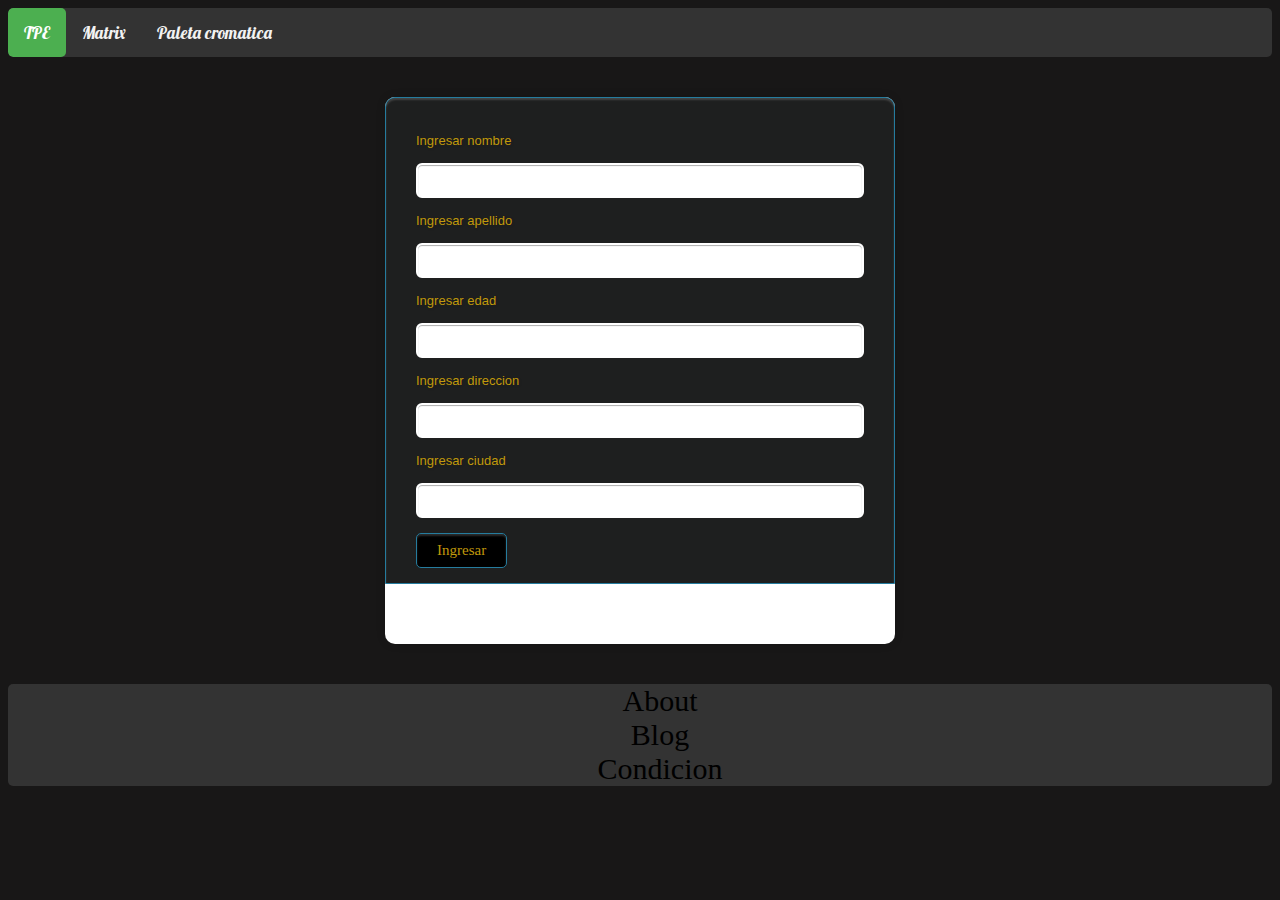
<file: Paginas web/index.html>
<!DOCTYPE html>
<html lang="en">
<head>
    <meta charset="UTF-8">
    <meta name="viewport" content="width=device-width, initial-scale=1.0">
    <title>TPE</title>
    <link rel="shortcut icon" href="./src/html-5.ico" type="image/x-icon">
    <link rel="stylesheet" href="css/styles.css">
    <link rel="stylesheet" href="./css/normalize.css">
</head>
<header>
    <div class="topnav">
        <a class="active" href="index.html">TPE</a>
        <a href="matrix.html">Matrix</a>
        <a href="paleta.html">Paleta cromatica</a>
      </div>
</header>
<body>
    <div class="form-estilo">
        <form action="" method="get">
            <label for="">Ingresar nombre</label>
            <input type="text">
            <label for="">Ingresar apellido</label>
            <input type="text">
            <label for="">Ingresar edad</label>
            <input type="text">
            <label for="">Ingresar direccion</label>
            <input type="text">
            <label for="">Ingresar ciudad</label>
            <input type="text">
            <input type="button" value="Ingresar">
        </form>
    </div>    
</body>
<footer>
    <ul>
        <li>About</li>
        <li>Blog</li>
        <li>Condicion</li>
    </ul>
</footer>
</html>
</file>
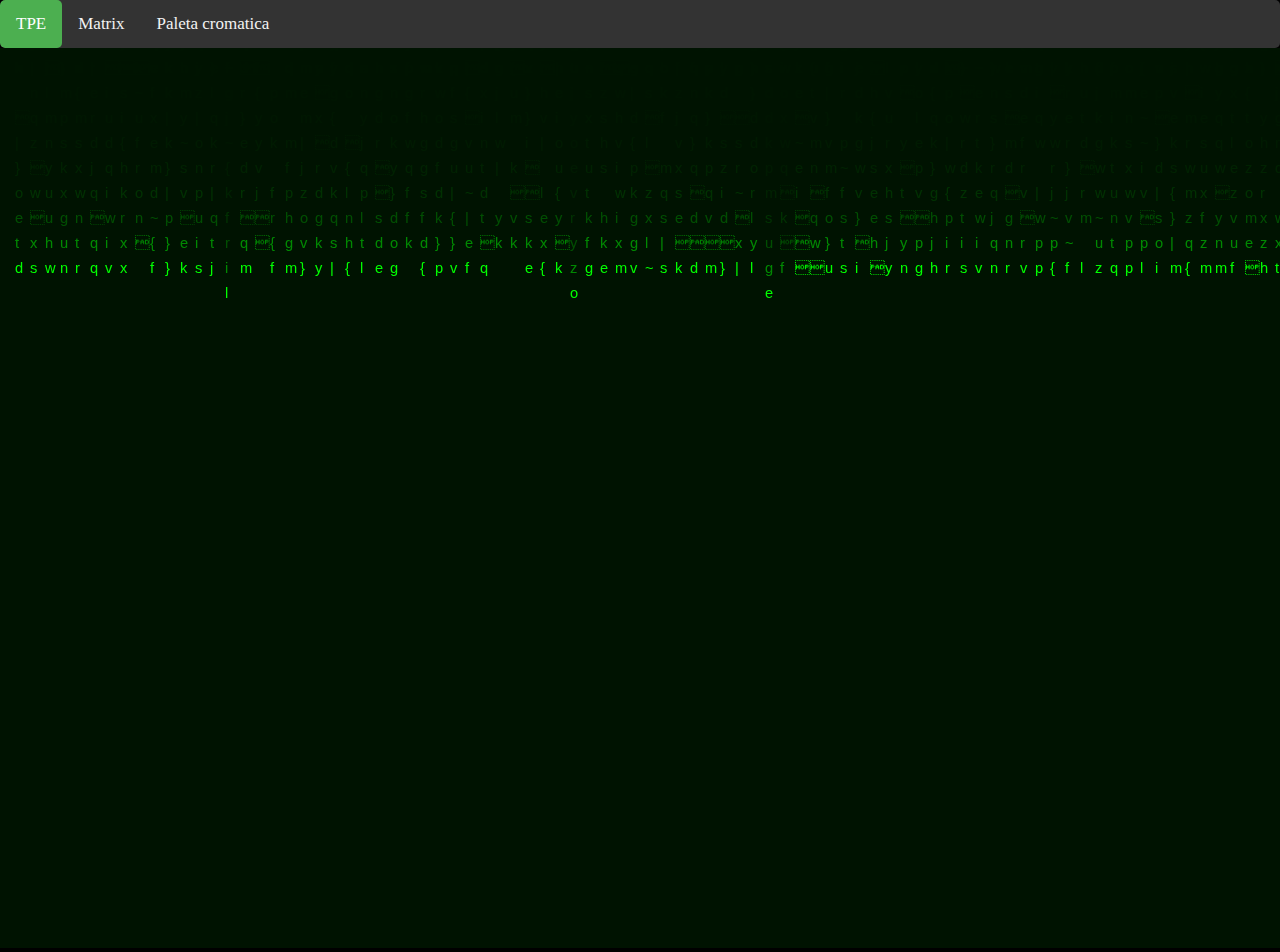
<file: Paginas web/matrix.html>
<!DOCTYPE html>
<html lang="en">
<head>
    <meta charset="UTF-8">
    <meta name="viewport" content="width=device-width, initial-scale=1.0">
    <title>Matrix</title>
    <link rel="shortcut icon" href="./src/html-5.ico" type="image/x-icon">
    <link rel="stylesheet" href="./css/normalize.css">
    <link rel="stylesheet" href="./css/matrix-estilo.css">
</head>
<div class="margen-header">
    <header>
        <div class="topnav">
            <a class="active" href="index.html">TPE</a>
            <a href="matrix.html">Matrix</a>
            <a href="paleta.html">Paleta cromatica</a>
        </div>
</div>     
</header>
<body>
    <canvas id="matrix"> Reinicia la pagina por favor </canvas>
    <script src="./js/matrix.js"></script>
</body>
</html>
</file>
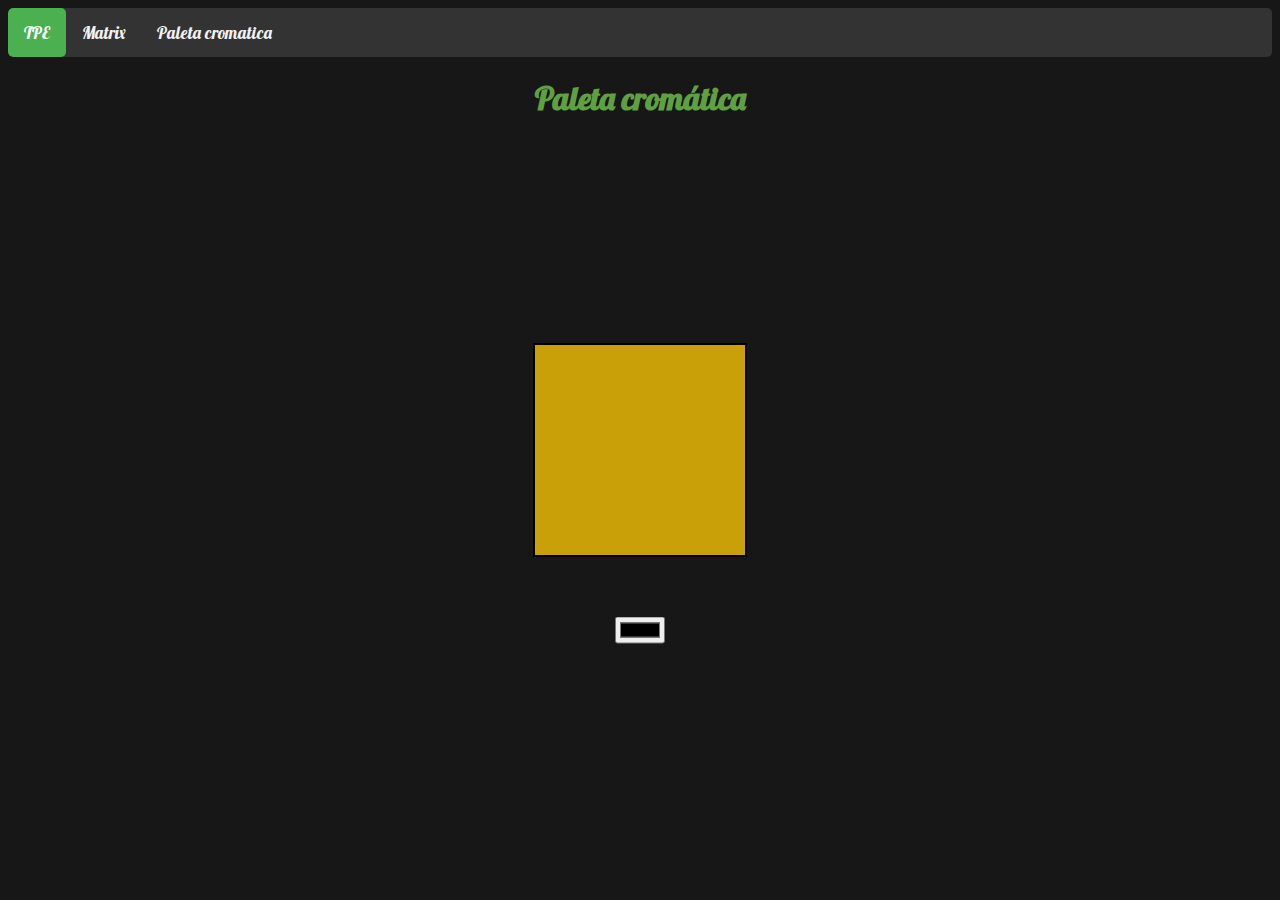
<file: Paginas web/paleta.html>
<!DOCTYPE html>
<html lang="en">
<head>
    <meta charset="UTF-8">
    <meta name="viewport" content="width=device-width, initial-scale=1.0">
    <title>Paleta Cromatica</title>
    <link rel="shortcut icon" href="./src/html-5.ico" type="image/x-icon">
    <link rel="stylesheet" href="./css/paleta-estilo.css">
    <link rel="stylesheet" href="./css/normalize.css">
</head>
<header>
    <div class="topnav">
        <a class="active" href="index.html">TPE</a>
        <a href="matrix.html">Matrix</a>
        <a href="paleta.html">Paleta cromatica</a>
      </div>
</header>
<body>  
    <h1> Paleta cromática </h1>
    <!----Este div va a ser el contenedor del texto y del color     ----->
    <div class="visualizar" id="visualizar"></div>
    <input type="color" id="color"> 

    <script src="./js/paleta-cromatica.js"> </script>
</body>
</html>
</file>
<file: Paginas web/css/styles.css>
@import url('https://fonts.googleapis.com/css2?family=Lobster&family=Press+Start+2P&display=swap');
body{
    background-color:#181717;
}
.header{
    padding: 10px;
    text-align: center;
    background: cyan;
    color: black;
    font-size: 20px;
    }
.form-estilo {
	width:450px;
	padding:30px;
	margin:40px auto;
	background: #FFF;
	border-radius: 10px;
	-webkit-border-radius:10px;
	-moz-border-radius: 10px;
	box-shadow: 0px 0px 10px rgba(0, 0, 0, 0.13);
	-moz-box-shadow: 0px 0px 10px rgba(0, 0, 0, 0.13);
	-webkit-box-shadow: 0px 0px 10px rgba(0, 0, 0, 0.13);
}
/* Agregué un color gris oscuro al fondo de navegacion */
.topnav {
    background-color: #333;
    overflow: hidden;
	border-radius: 5px;
	font-family: 'Lobster', cursive;
  }
  
  /* Le agrego un estilo a los links de la barra de nav */
  .topnav a {
    float: left;
    color: #f2f2f2;
    text-align: center;
    padding: 14px 16px;
    text-decoration: none;
    font-size: 17px;
    border-radius: 5px;
  }
  
  /* Le cambie el color al hover de los links */
  .topnav a:hover {
    background-color: #ddd;
    color: black;
  }
  
  /* Le agrego un color a la pestaña que fue clickeada y donde estamos actualmente */
  .topnav a.active {
    background-color: #4CAF50;
    color: white;
  }
.form-estilo form{
	background: #1e1f1f ;
	padding: 20px 30px 15px 30px;
	margin: -30px -30px 30px -30px;
	border-radius: 10px 10px 0 0;
	-webkit-border-radius: 10px 10px 0 0;
	-moz-border-radius: 10px 10px 0 0;
	text-shadow: 1px 1px 3px rgba(0, 0, 0, 0.12);
	font: normal 30px 'Bitter', serif;
	-moz-box-shadow: inset 0px 2px 2px 0px rgba(255, 255, 255, 0.17);
	-webkit-box-shadow: inset 0px 2px 2px 0px rgba(255, 255, 255, 0.17);
	box-shadow: inset 0px 2px 2px 0px rgba(255, 255, 255, 0.17);
	border: 1px solid #257C9E;
}
.form-estilo label{
	display: block;
	font: 13px Arial, Helvetica, sans-serif;
	color: #C1990B;
    margin-top: 15px;
    margin-bottom: 15px;
}
.form-estilo input[type="text"] {
	display: block;
	box-sizing: border-box;
	-webkit-box-sizing: border-box;
	-moz-box-sizing: border-box;
	width: 100%;
	padding: 8px;
	border-radius: 6px;
	-webkit-border-radius:6px;
	-moz-border-radius:6px;
	border: 2px solid #fff;
	box-shadow: inset 0px 1px 1px rgba(0, 0, 0, 0.33);
	-moz-box-shadow: inset 0px 1px 1px rgba(0, 0, 0, 0.33);
	-webkit-box-shadow: inset 0px 1px 1px rgba(0, 0, 0, 0.33);
}
.form-estilo input[type="button"], 
.form-estilo input[type="submit"]{
	background:black;
	padding: 8px 20px 8px 20px;
	border-radius: 5px;
	-webkit-border-radius: 5px;
	-moz-border-radius: 5px;
	color: #C1990B;
	text-shadow: 1px 1px 3px rgba(0, 0, 0, 0.12);
	font: normal 30px 'Bitter', serif;
	-moz-box-shadow: inset 0px 2px 2px 0px rgba(255, 255, 255, 0.17);
	-webkit-box-shadow: inset 0px 2px 2px 0px rgba(255, 255, 255, 0.17);
	box-shadow: inset 0px 2px 2px 0px rgba(255, 255, 255, 0.17);
	border: 1px solid #257C9E;
    font-size: 15px;
    margin-top: 15px;
}
.form-estilo input[type="button"]:hover, 
.form-estilo input[type="submit"]:hover{
	background: #2A6881;
	-moz-box-shadow: inset 0px 2px 2px 0px rgba(255, 255, 255, 0.28);
	-webkit-box-shadow: inset 0px 2px 2px 0px rgba(255, 255, 255, 0.28);
	box-shadow: inset 0px 2px 2px 0px rgba(255, 255, 255, 0.28);
}
.footer, ul{
    background: #333;
    text-align: center;
    font: normal 30px 'Bitter', serif;
    list-style: none;
	border-radius: 5px;
	text-shadow: #1e1f1f;
}
</file>
<file: Paginas web/css/matrix-estilo.css>
@import url('https://fonts.googleapis.com/css2?family=Lobster&family=Press+Start+2P&display=swap');
html, body {
    margin: 0;
    padding: 0;
    height: 100%;
    background: #000;
}
.header{
    text-align: center;
    background: cyan;
    color: black;
    font-size: 20px;
    }

/* Agregué un color gris oscuro al fondo de navegacion */
.topnav {
    background-color: #333;
    overflow: hidden;
    border-radius: 5px;
  }
  
  /* Le agrego un estilo a los links de la barra de nav */
  .topnav a {
    float: left;
    color: #f2f2f2;
    text-align: center;
    padding: 14px 16px;
    text-decoration: none;
    font-size: 17px;
    border-radius: 5px;
  }
  
  /* Le cambie el color al hover de los links */
  .topnav a:hover {
    background-color: #ddd;
    color: black;
  }
  
  /* Le agrego un color a la pestaña que fue clickeada y donde estamos actualmente */
  .topnav a.active {
    background-color: #4CAF50;
    color: white;
  }
</file>
<file: Paginas web/css/paleta-estilo.css>
@import url('https://fonts.googleapis.com/css2?family=Lobster&family=Press+Start+2P&display=swap');

body{
    background-color:#181717;
    font-family: 'Lobster', cursive;
}
.header{
    padding: 10px;
    text-align: center;
    background: cyan;
    color: black;
    font-size: 20px;
    }

/* Agregué un color gris oscuro al fondo de navegacion */
.topnav {
    background-color: #333;
    overflow: hidden;
    border-radius: 5px;
  }
  
  /* Le agrego un estilo a los links de la barra de nav */
  .topnav a {
    float: left;
    color: #f2f2f2;
    text-align: center;
    padding: 14px 16px;
    text-decoration: none;
    font-size: 17px;
    border-radius: 5px;
  }
  
  /* Le cambie el color al hover de los links */
  .topnav a:hover {
    background-color: #ddd;
    color: black;
  }
  
  /* Le agrego un color a la pestaña que fue clickeada y donde estamos actualmente */
  .topnav a.active {
    background-color: #4CAF50;
    color: white;
  }

h1{
    color: #5FA040;
    text-align: center;
    font-size: 2em;
}
.visualizar{
    background-color:#CAA008;
    text-transform: uppercase;
    text-align: center;
    font-size: 35px;
    width: 6em;
    height: 6em;
    border: 2px solid #000000;
    position: absolute;
    top: 50%;
    left: 50%;
    transform: translate(-50%, -50%);
    color: #fff;
}
#color{
    position: absolute;
    top: 70%;
    left: 50%;
    transform: translate(-50%, -50%);
}
</file>
